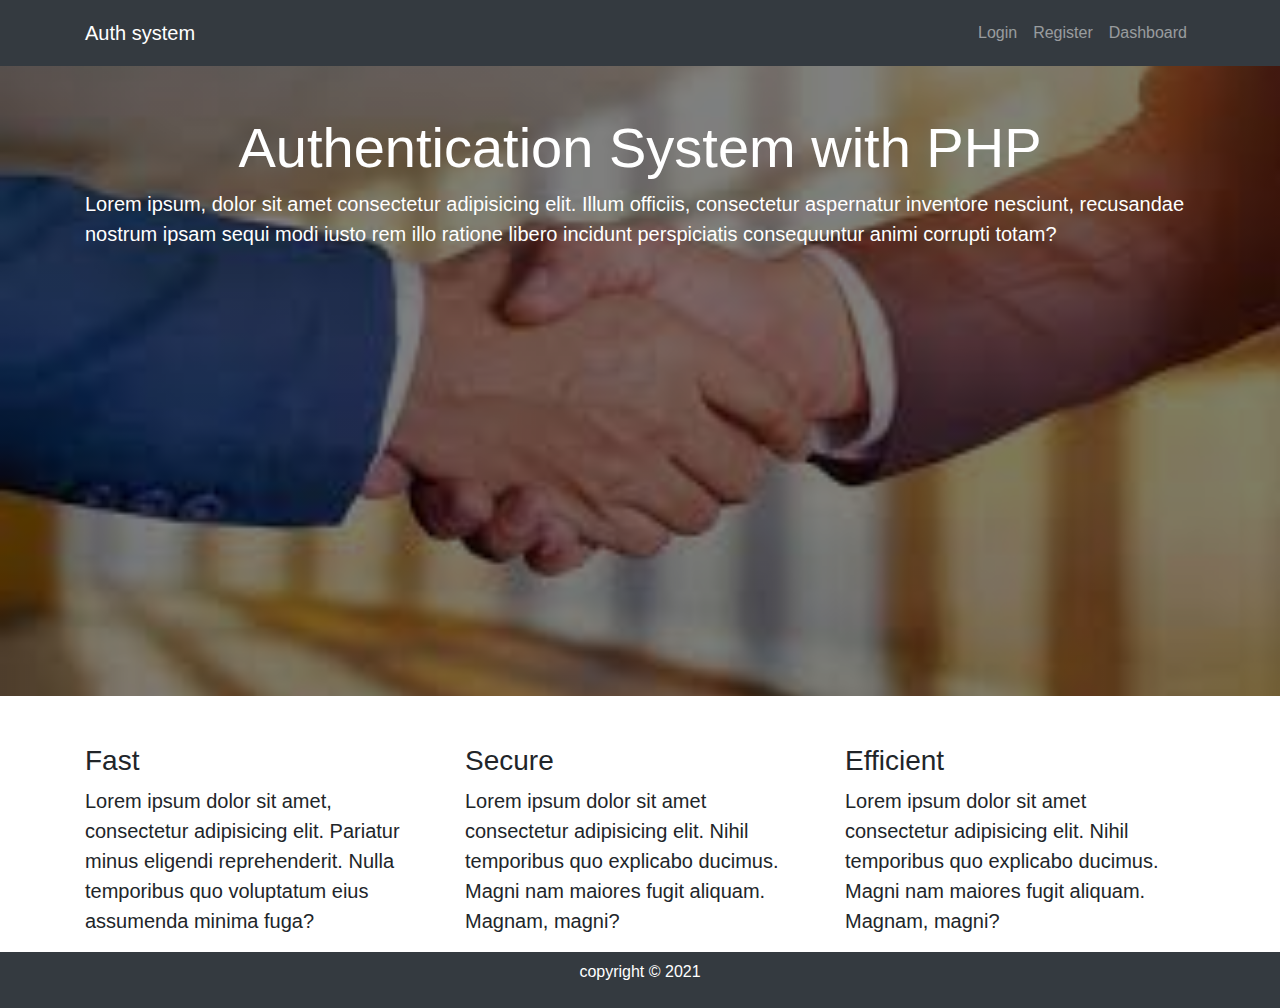
<file: index.html>
<!DOCTYPE html>
<html lang="en">
<head>
    <meta charset="UTF-8">
    <meta http-equiv="X-UA-Compatible" content="IE=edge">
    <meta name="viewport" content="width=device-width, initial-scale=1.0">
    <link rel="stylesheet" href="css/bootstrap.css">
    <link rel="stylesheet" href="css/style.css">
    <title>authentication system</title>
</head>
<body>
    
    <nav class="navbar navbar-expand-sm navbar-dark bg-dark">
        <div class="container">
            <div class="navbar-brand">
                <a href="index.html" class="navbar-brand">
                    Auth system
                </a>
            </div>

            <ul class="navbar-nav">
                <li class="nav-item">
                    <a href="login.html" class="nav-link">
                        Login
                    </a>
                </li>
                <li class="nav-item">
                    <a href="register.html" class="nav-link">
                        Register
                    </a>
                </li>
                <li class="nav-item">
                    <a href="dashboard.html" class="nav-link">
                        Dashboard
                    </a>
                </li>
            </ul>

        </div>
    </nav>

    <section id="showcase">
        <div class="container pt-5">
            <h2 class="display-4 text-center text-white">Authentication System with PHP</h2>
            <p class="lead text-white">Lorem ipsum, dolor sit amet consectetur adipisicing elit. Illum officiis, consectetur aspernatur inventore nesciunt, recusandae nostrum ipsam sequi modi iusto rem illo ratione libero incidunt perspiciatis consequuntur animi corrupti totam?</p>
        </div>
    </section>

    <section class="what-we-do mt-5">
        <div class="container">
            <div class="row">
                <div class="col-md-4">
                    <h3>Fast</h3>
                    <p class="lead">
                        Lorem ipsum dolor sit amet, consectetur adipisicing elit. Pariatur minus eligendi reprehenderit. Nulla temporibus quo voluptatum eius assumenda minima fuga?
                    </p>
                </div>
                <div class="col-md-4">
                    <h3>Secure</h3>
                    <p class="lead">Lorem ipsum dolor sit amet consectetur adipisicing elit. Nihil temporibus quo explicabo ducimus. Magni nam maiores fugit aliquam. Magnam, magni?</p>
                </div>
                <div class="col-md-4">
                    <h3>Efficient</h3>
                    <p class="lead">Lorem ipsum dolor sit amet consectetur adipisicing elit. Nihil temporibus quo explicabo ducimus. Magni nam maiores fugit aliquam. Magnam, magni?</p>
                </div>
            </div>
        </div>
    </section>

    <footer class="bg-dark p-2">
        <div class="container text-center">
            <p class="text-white">copyright &copy; 2021</p>
        </div>
    </footer>

</body>
</html>
</file>
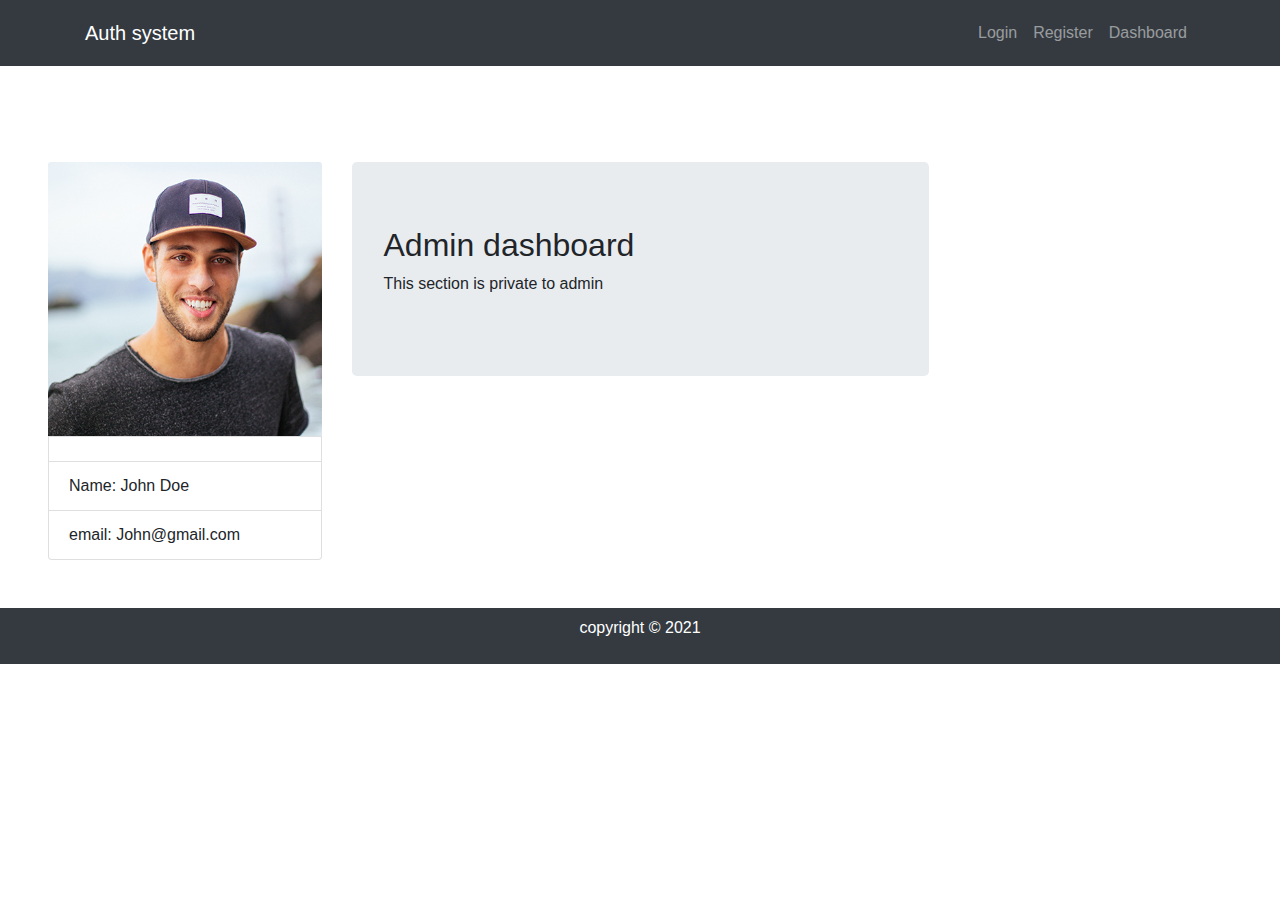
<file: dashboard.html>
<!DOCTYPE html>
<html lang="en">
<head>
    <meta charset="UTF-8">
    <meta http-equiv="X-UA-Compatible" content="IE=edge">
    <meta name="viewport" content="width=device-width, initial-scale=1.0">
    <link rel="stylesheet" href="css/bootstrap.css">
    <link rel="stylesheet" href="css/style.css">
    <title>authentication system</title>
</head>
<body>
    
    <nav class="navbar navbar-expand-sm navbar-dark bg-dark">
        <div class="container">
            <div class="navbar-brand">
                <a href="index.html" class="navbar-brand">
                    Auth system
                </a>
            </div>

            <ul class="navbar-nav">
                <li class="nav-item">
                    <a href="login.html" class="nav-link">
                        Login
                    </a>
                </li>
                <li class="nav-item">
                    <a href="register.html" class="nav-link">
                        Register
                    </a>
                </li>
                <li class="nav-item">
                    <a href="dashboard.html" class="nav-link">
                        Dashboard
                    </a>
                </li>
            </ul>

        </div>
    </nav>

    <section class="mt-5 p-5">

        <div class="row">
            <div class="col-md-3">
                <aside>
                    <ul class="list-group">
                        <img src="images/christian.jpg" class="card-img-top h-100">
                        <li class="list-group-item">
                        </li>
                        <li class="list-group-item">
                            Name: John Doe
                        </li>
                        <li class="list-group-item">
                            email: John@gmail.com
                        </li>
                    </ul>
                </aside>
            </div>
    
            <div class="col-md-6">
                <div class="jumbotron">
                    <h2>Admin dashboard</h2>
                    <p>This section is private to admin</p>
                </div>
            </div>

        </div>



        </div>
    </section>


    <footer class="bg-dark p-2">
        <div class="container text-center">
            <p class="text-white">copyright &copy; 2021</p>
        </div>
    </footer>

</body>
</html>
</file>
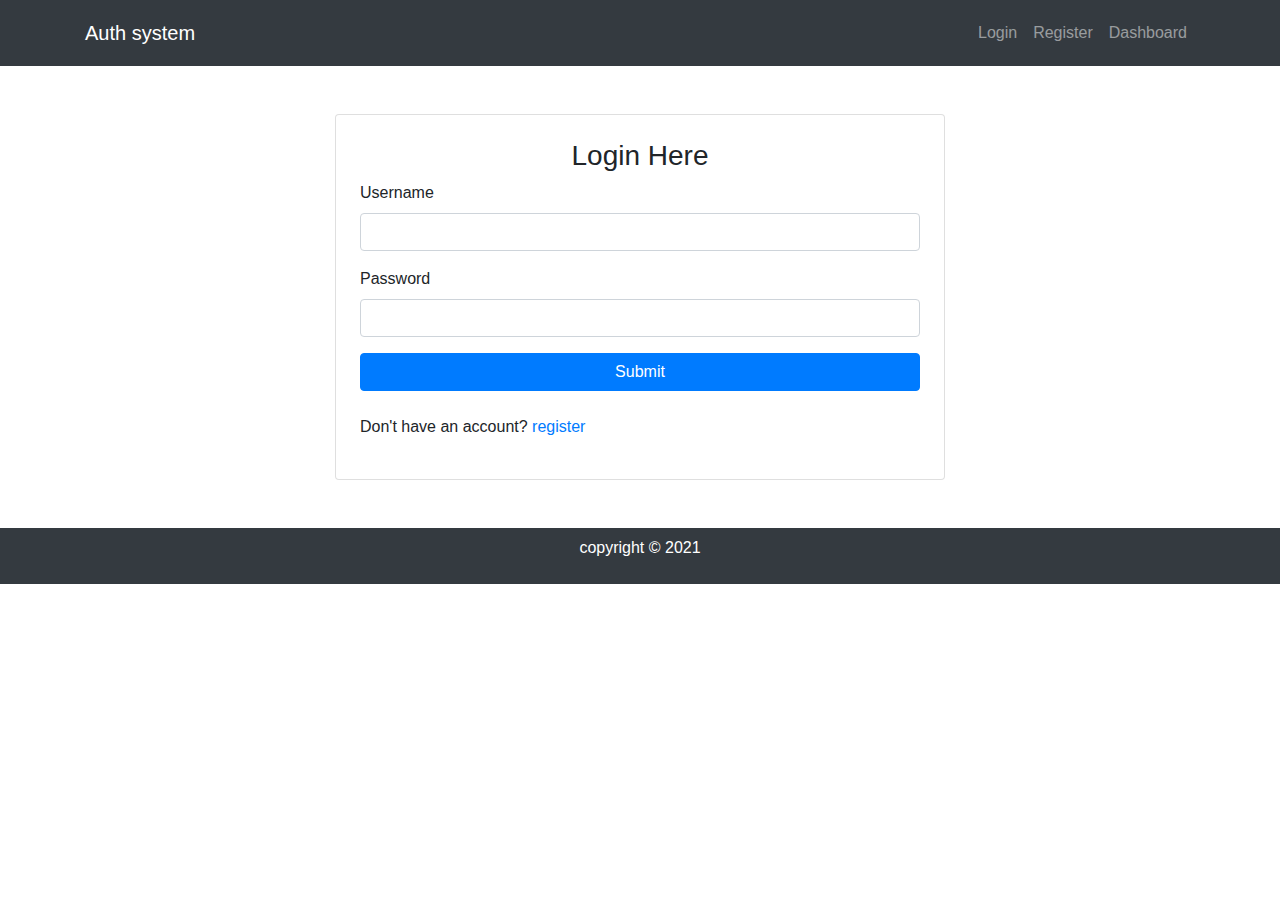
<file: login.html>
<!DOCTYPE html>
<html lang="en">
<head>
    <meta charset="UTF-8">
    <meta http-equiv="X-UA-Compatible" content="IE=edge">
    <meta name="viewport" content="width=device-width, initial-scale=1.0">
    <link rel="stylesheet" href="css/bootstrap.css">
    <link rel="stylesheet" href="css/style.css">
    <title>authentication system</title>
</head>
<body>
    
    <nav class="navbar navbar-expand-sm navbar-dark bg-dark">
        <div class="container">
            <div class="navbar-brand">
                <a href="index.html" class="navbar-brand">
                    Auth system
                </a>
            </div>

            <ul class="navbar-nav">
                <li class="nav-item">
                    <a href="login.html" class="nav-link">
                        Login
                    </a>
                </li>
                <li class="nav-item">
                    <a href="register.html" class="nav-link">
                        Register
                    </a>
                </li>
                <li class="nav-item">
                    <a href="dashboard.html" class="nav-link">
                        Dashboard
                    </a>
                </li>
            </ul>

        </div>
    </nav>

    <section class="row mt-5 mb-5 w-50 mx-auto">
        <div class="col md-6">
            <div class="card">
                <form class="m-4">
                    <h3 class="text-center">Login Here</h3>
                    <div class="form-group">
                        <label for="username">
                            Username
                        </label>
                        <input type="text" class="form-control">
                    </div>
                    
                    <div class="form-group">
                        <label for="username">
                            Password
                        </label>
                        <input type="text" class="form-control">
                    </div>
                    
                    <input type="submit" value="Submit" class="btn btn-primary btn-block">

                    <br>
                    <p>
                        Don't have an account? <a href="register.html">register</a>
                    </p>


                </form>
            </div>
        </div>
    </section>    
    
    
    
    <footer class="bg-dark p-2">
        <div class="container text-center">
            <p class="text-white">copyright &copy; 2021</p>
        </div>
    </footer>

</body>
</html>
</file>
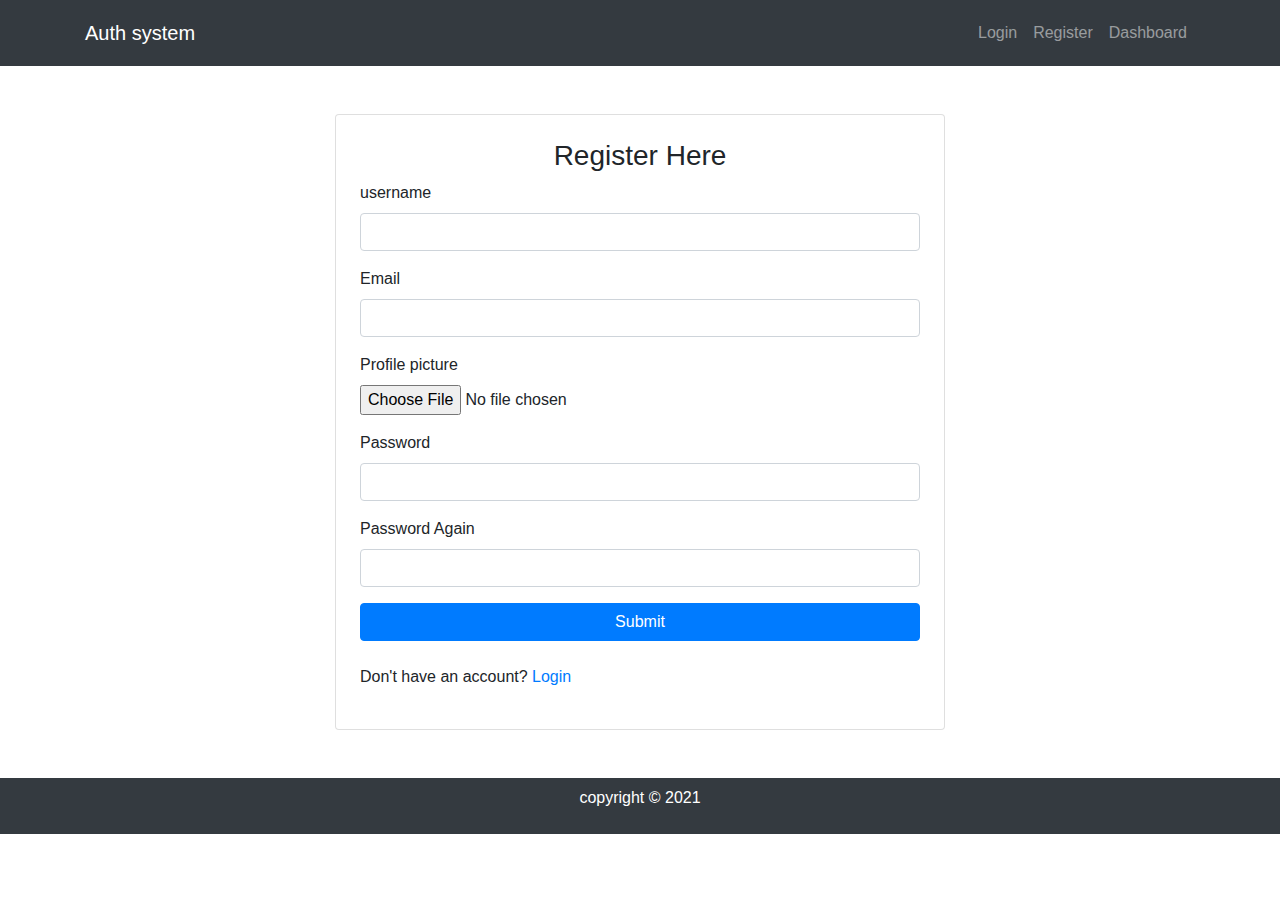
<file: register.html>
<!DOCTYPE html>
<html lang="en">
<head>
    <meta charset="UTF-8">
    <meta http-equiv="X-UA-Compatible" content="IE=edge">
    <meta name="viewport" content="width=device-width, initial-scale=1.0">
    <link rel="stylesheet" href="css/bootstrap.css">
    <link rel="stylesheet" href="css/style.css">
    <title>authentication system</title>
</head>
<body>
    
    <nav class="navbar navbar-expand-sm navbar-dark bg-dark">
        <div class="container">
            <div class="navbar-brand">
                <a href="index.html" class="navbar-brand">
                    Auth system
                </a>
            </div>

            <ul class="navbar-nav">
                <li class="nav-item">
                    <a href="login.html" class="nav-link">
                        Login
                    </a>
                </li>
                <li class="nav-item">
                    <a href="register.html" class="nav-link">
                        Register
                    </a>
                </li>
                <li class="nav-item">
                    <a href="dashboard.html" class="nav-link">
                        Dashboard
                    </a>
                </li>
            </ul>

        </div>
    </nav>

    <section class="row mt-5 mb-5 w-50 mx-auto">
        <div class="col md-6">
            <div class="card">
                <form class="m-4">
                    <h3 class="text-center">Register Here</h3>
                    <div class="form-group">
                        <label for="username">
                            username
                        </label>
                        <input type="text" class="form-control">
                    </div>
                    
                    <div class="form-group">
                        <label for="password">
                            Email
                        </label>
                        <input type="text" class="form-control">
                    </div>

                    <div class="form-group">
                        <label for="image">
                            Profile picture
                        </label>
                        <br>
                        <input type="file">
                    </div>

                    <div class="form-group">
                        <label for="password">
                            Password
                        </label>
                        <input type="text" class="form-control">
                    </div>
                    
                    <div class="form-group">
                        <label for="password">
                            Password Again
                        </label>
                        <input type="text" class="form-control">
                    </div>
                        
                    <input type="submit" value="Submit" class="btn btn-primary btn-block">

                    <br>
                    <p>
                        Don't have an account? <a href="login.html">Login</a>
                    </p>

                </form>
            </div>
        </div>
    </section> 


    <footer class="bg-dark p-2">
        <div class="container text-center">
            <p class="text-white">copyright &copy; 2021</p>
        </div>
    </footer>

</body>
</html>
</file>
<file: css/style.css>
#showcase {
    height: 70vh;
    background: linear-gradient(rgba(0,0,0,0.5), rgba(0,0,0,0.5)),url("../images/download.jpg") no-repeat center center/cover;
}
</file>
